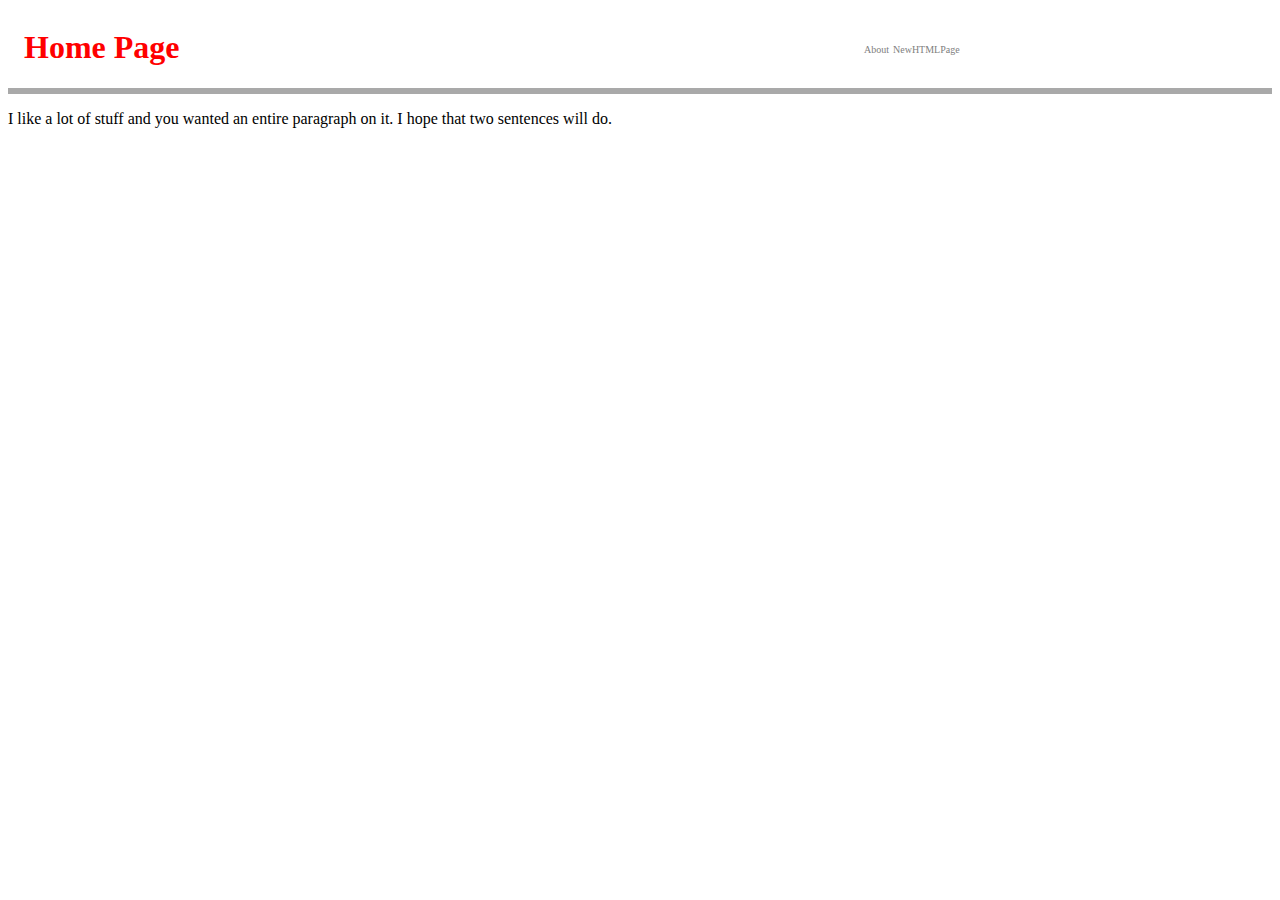
<file: app/index.html>
<!DOCTYPE html>
<html>
  <head>
    <meta charset="utf-8">
    <title>Home Page</title>
    <link rel="stylesheet" href="styles.css">
    <link rel="paragraphstyles" href="styles2.css">
  </head>
  <body>
    <header>
      <h1>Home Page</h1>
      <nav>
        <a href="about.html">About</a>
        <a href="new.html">NewHTMLPage</a>
      </nav>
    </header>
    <p>I like a lot of stuff and you wanted an entire paragraph on it. I hope that two sentences will do.</p>
  </body>
</html>
</file>
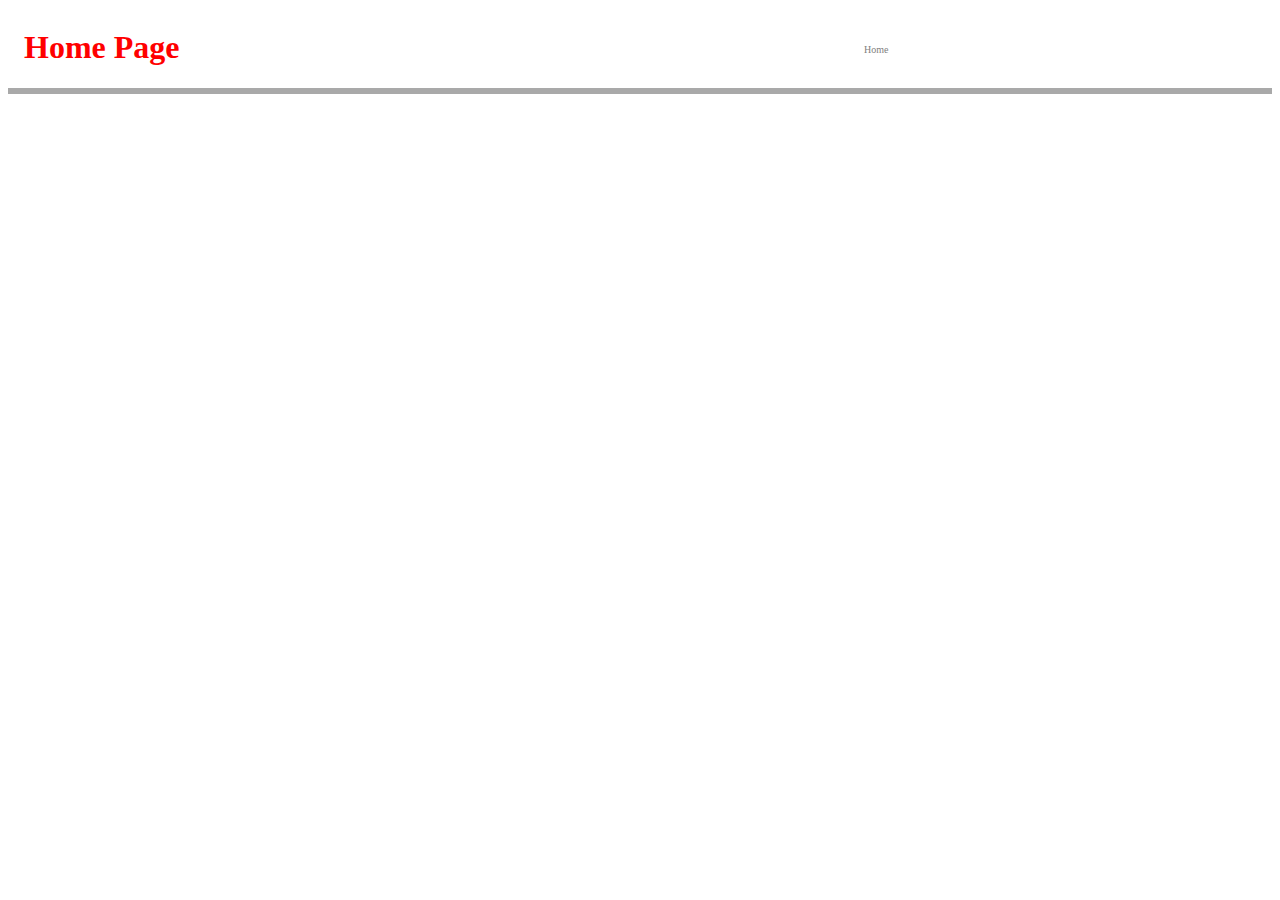
<file: app/about.html>
<!DOCTYPE html>
<html>
  <head>
    <meta charset="utf-8">
    <title>Home Page</title>
    <link rel="stylesheet" href="styles.css">
  </head>
  <body>
    <header>
      <h1>Home Page</h1>
      <nav>
        <a href="index.html">Home</a>
      </nav>
    </header>
  </body>
</html>
</file>
<file: app/styles.css>
header {
  display: grid;
  grid-template-columns: repeat(6, 1fr);
  grid-gap: 20px;
  align-items: center;
  border-bottom: 0.4rem solid darkgrey;
}

h1 {
  grid-column: 1 / span 2;
  margin-left: 1rem;
  color: red;
}

nav {
  grid-column: 5 / span 2;
}

nav a {
  text-decoration: none;
  color: grey;
  font-size: 10px;
}
</file>
